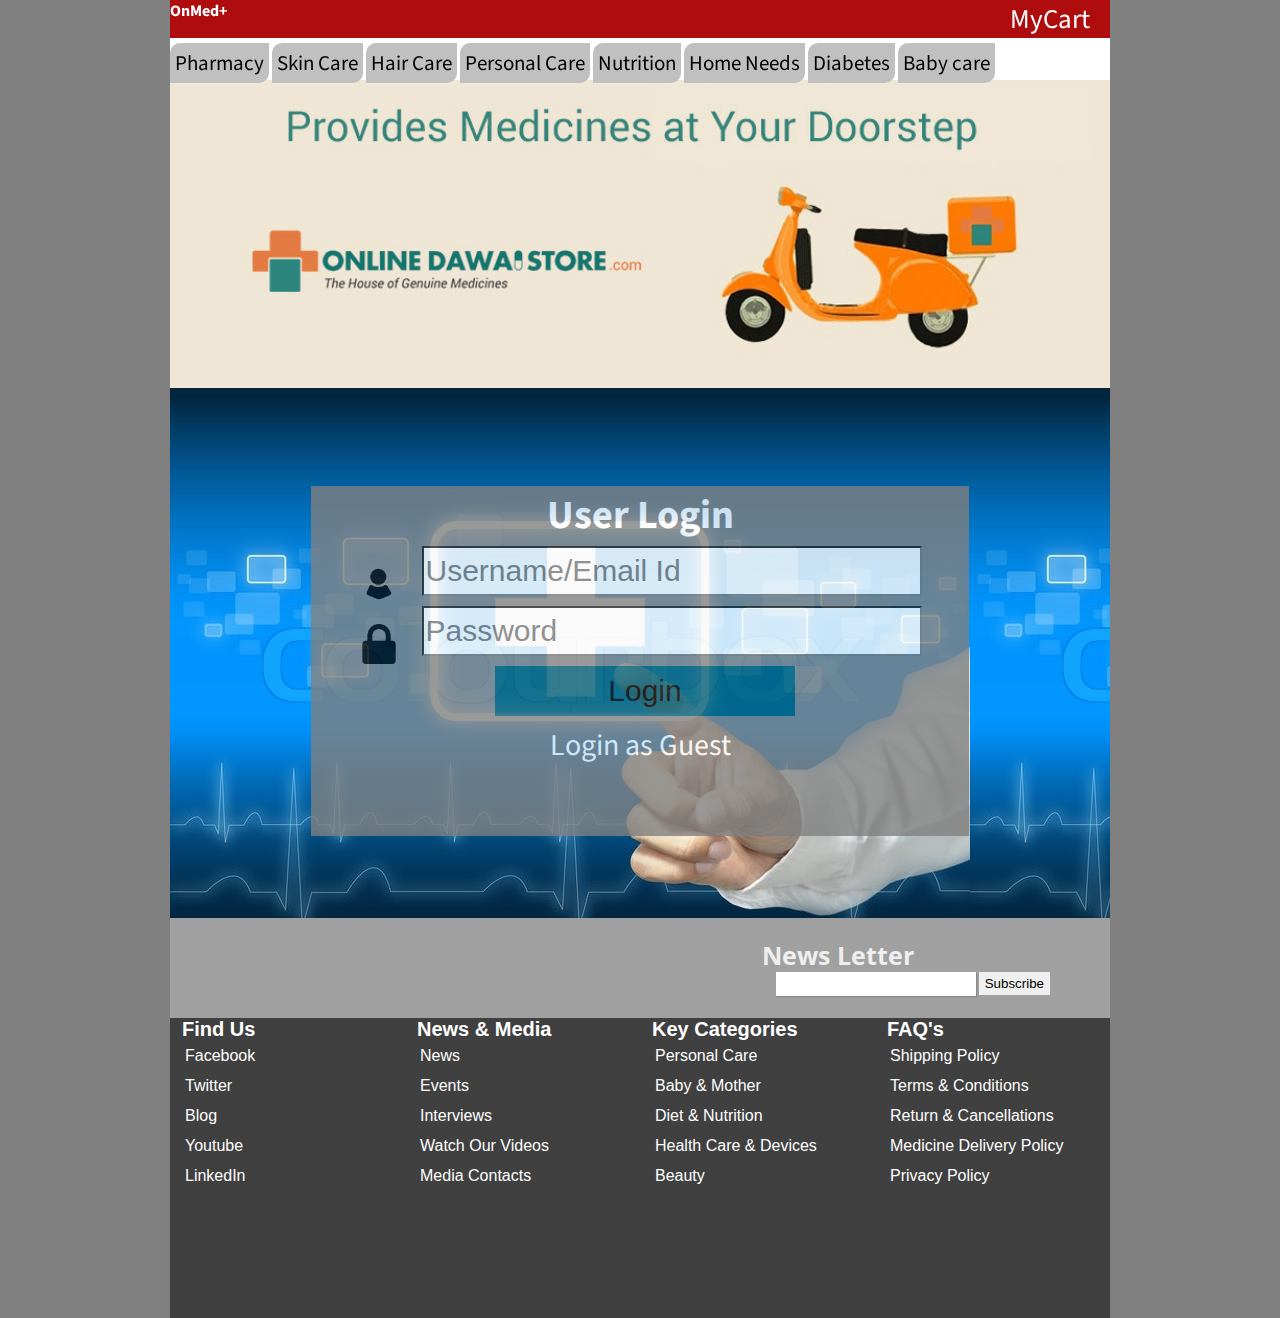
<file: index.html>
<!DOCTYPE HTML System>
<html>
	<head>
		<meta charset="UTF-8">
		<title>OnMed+</title> 
		<!--google font-->
		<link href="https://fonts.googleapis.com/css?family=Source+Sans+Pro" rel="stylesheet">
		<link href="https://fonts.googleapis.com/css?family=Open+Sans" rel="stylesheet">
		<!--960 frmaework-->
		<link rel = "stylesheet" href = "css/reset.css">
		<link rel = "stylesheet" href = "css/960_12_col.css">
		<!--specific style sheet-->
		<link rel = "stylesheet" href = "css/style.css">
	</head>
	<body class = "container_12">
		<header>
			<h1>OnMed+</h1>
			<div class = "mycart">
				<a href="#log">MyCart</a>
			</div>
			<nav>
				<a href="#">Pharmacy</a>
				<a href="skincare.html">Skin Care</a>
				<a href="#">Hair Care</a>
				<a href="#">Personal Care</a>
				<a href="#">Nutrition</a>
				<a href="#">Home Needs</a>
				<a href="#">Diabetes</a>
				<a href="#">Baby care</a>
			</nav>
		</header>
		<main>
			<img id = "doorstep" src="img/slide3.jpg" alt="doorstep_medicine"/>
		<div class="container" id="log">
			<div class="login" >
				<h3>User Login</h3>
				<img src="img/profilepic-default.png" alt="user_img"/>
				<input type="text" id="username" placeholder="Username/Email Id"/><br>
				<img src="img/lock-24-128.png" alt="pass_img"/>
				<input type="password" id="password" placeholder="Password"/><br>
				<input type="submit" id="login" value ="Login"/><br>
				<a href="pharmacy.html">Login as Guest</a>
			</div>
		</div>
		</main>
		<footer class = "grid_12">
			<div class="newsletter">
				<h5 id="NL">News Letter</h5>
				<input type="text"/>
				<button id="Subscribe">Subscribe</button>
			</div>
			<div class = "links">
				<div class = "find_us">
						<h4>Find Us</h4>
						<a href="#">Facebook</a>
						<a href="#">Twitter</a>
						<a href="#">Blog</a>
						<a href="#">Youtube</a>
						<a href="#">LinkedIn</a>
					</p>
				</div>
				<div class= "news">
						<h4>News & Media</h4>
						<a href="#">News</a>
						<a href="#">Events</a>
						<a href="#">Interviews</a>
						<a href="#">Watch Our Videos</a>
						<a href="#">Media Contacts</a>
				</div>
				<div class= "key_categories">
						<h4>Key Categories</h4>
						<a href="#">Personal Care</a>
						<a href="#">Baby & Mother</a>
						<a href="#">Diet & Nutrition</a>
						<a href="#">Health Care & Devices</a>
						<a href="#">Beauty</a>
				</div>
				<div class= "faq">
						<h4>FAQ's</h4>
						<a href="#">Shipping Policy</a>
						<a href="#">Terms & Conditions</a>
						<a href="#">Return & Cancellations</a>
						<a href="#">Medicine Delivery Policy</a>
						<a href="#">Privacy Policy</a>
				</div>
			</div>
		</footer>
	</body>
</html>
</file>
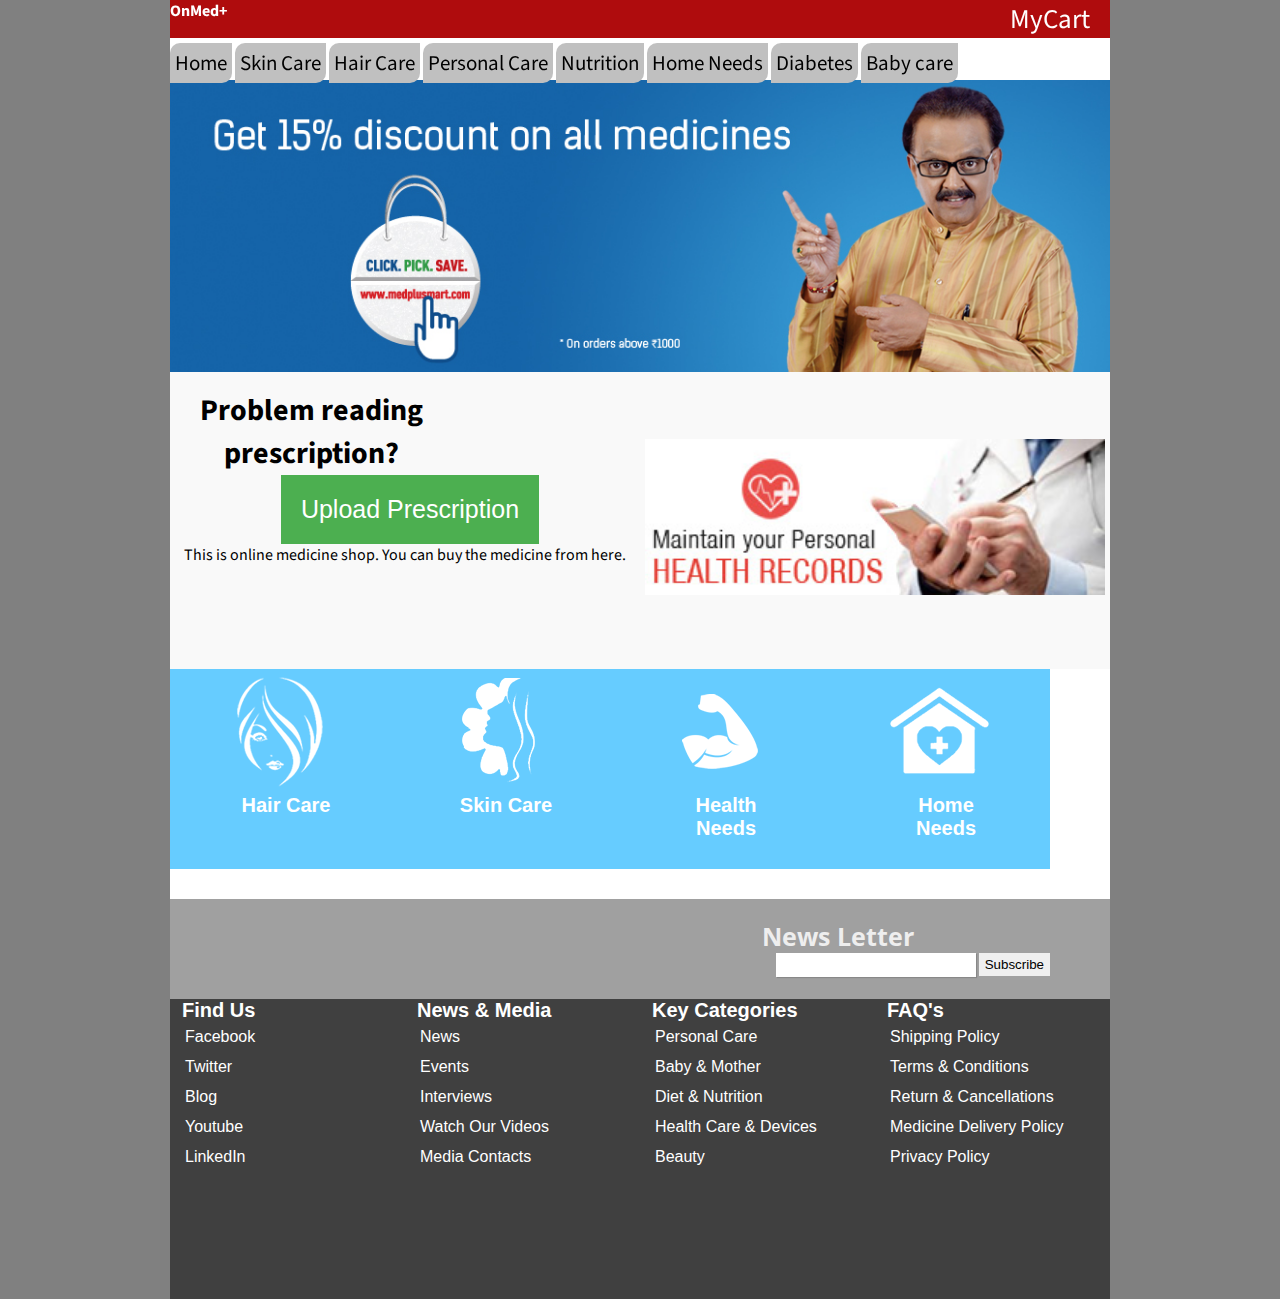
<file: pharmacy.html>
<!DOCTYPE HTML System>
<html>
	<head>
		<meta charset="UTF-8">
		<title>OnMed+</title> 
		<!--google font-->
		<link href="https://fonts.googleapis.com/css?family=Source+Sans+Pro" rel="stylesheet">
		<link href="https://fonts.googleapis.com/css?family=Open+Sans" rel="stylesheet">
		<!--960 frmaework-->
		<link rel = "stylesheet" href = "css/reset.css">
		<link rel = "stylesheet" href = "css/960_12_col.css">
		<!--specific style sheet-->
		<link rel = "stylesheet" href = "css/style.css">
	</head>
	<body class = "container_12">
		<header>
			<h1>OnMed+</h1>

			<div class = "mycart">
				<a href="index.html#log">MyCart</a>
			</div>
			<nav>
				<a href="index.html">Home</a>
				<a href="skincare.html">Skin Care</a>
				<a href="#">Hair Care</a>
				<a href="#">Personal Care</a>
				<a href="#">Nutrition</a>
				<a href="#">Home Needs</a>
				<a href="#">Diabetes</a>
				<a href="#">Baby care</a>
			</nav>
		</header>
		<main>
			<img id = "doorstep" src="img/pharmacybnr-dec.jpg" alt="pharmacy">
			<article class = "grid_12">
				<section class = "content">
					<h2>Problem reading prescription?</h2>
					<button class = "upload_pres">Upload Prescription</button>
					<P>This is online medicine shop. You can buy the medicine from here.</P>
				</section>

				<section class = "maintain_HR">
					<img src = "img/maintain-health-records.jpg" alt = "maintain-health-records">
				</section>
			</article>
			<div class = "category container_12">
				<aside class = "register grid_3 alpha">
					<section class= "reg">
						<img src = "img/hair_care.png" alt= "services_register.png">
						<h4>Hair Care</h4>
					</section>
				</aside>
				<aside class = "register grid_3">
					<section class= "reg">
						<a href="skincare.html"><img src = "img/skin_care.png" alt= "services_register.png"></a>
						<h4>Skin Care</h4>
					</section>
				</aside>
				<aside class = "register grid_3">
					<section class= "reg">
						<img src = "img/health_needs.png" alt= "services_register.png">
						<h4>Health Needs</h4>
					</section>
				</aside>
				<aside class = "register grid_3 omega">
					<section class= "reg">
						<img src = "img/home_needs.png" alt= "services_register.png">
						<h4>Home Needs</h4>
					</section>
				</aside>
			</div>
			<div id="white"><br>
			</div>
		</main>
<!--Footer Design-->
		<footer class = "grid_12">
			<div class="newsletter">
				<h5 id="NL">News Letter</h5>
				<input type="text"/>
				<button id="Subscribe">Subscribe</button>
			</div>
			<div class = "links">
				<div class = "find_us">
						<h4>Find Us</h4>
						<a href="#">Facebook</a>
						<a href="#">Twitter</a>
						<a href="#">Blog</a>
						<a href="#">Youtube</a>
						<a href="#">LinkedIn</a>
					</p>
				</div>
				<div class= "news">
						<h4>News & Media</h4>
						<a href="#">News</a>
						<a href="#">Events</a>
						<a href="#">Interviews</a>
						<a href="#">Watch Our Videos</a>
						<a href="#">Media Contacts</a>
				</div>
				<div class= "key_categories">
						<h4>Key Categories</h4>
						<a href="#">Personal Care</a>
						<a href="#">Baby & Mother</a>
						<a href="#">Diet & Nutrition</a>
						<a href="#">Health Care & Devices</a>
						<a href="#">Beauty</a>
				</div>
				<div class= "faq">
						<h4>FAQ's</h4>
						<a href="#">Shipping Policy</a>
						<a href="#">Terms & Conditions</a>
						<a href="#">Return & Cancellations</a>
						<a href="#">Medicine Delivery Policy</a>
						<a href="#">Privacy Policy</a>
				</div>
			</div>
		</footer>
	</body>
</html>
</file>
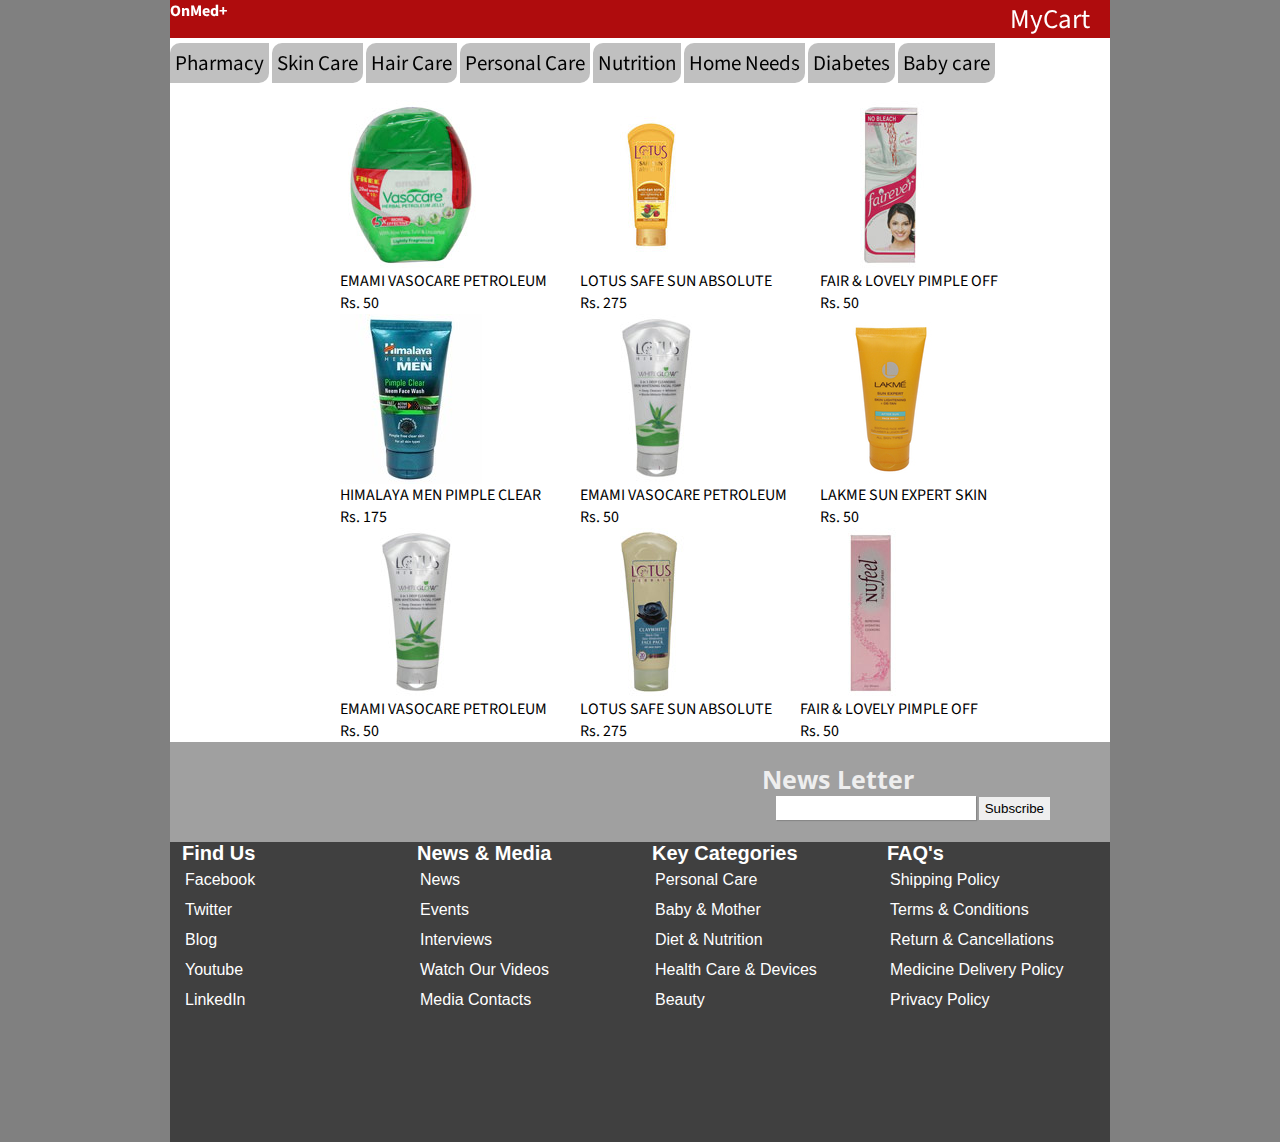
<file: skincare.html>
<!DOCTYPE HTML System>
<html>
	<head>
		<meta charset="UTF-8">
		<title>OnMed+</title> 
		<!--google font-->
		<link href="https://fonts.googleapis.com/css?family=Source+Sans+Pro" rel="stylesheet">
		<link href="https://fonts.googleapis.com/css?family=Open+Sans" rel="stylesheet">
		<!--960 frmaework-->
		<link rel = "stylesheet" href = "css/reset.css">
		<link rel = "stylesheet" href = "css/960_12_col.css">
		<!--specific style sheet-->
		<link rel = "stylesheet" href = "css/style.css">
	</head>
	<body class = "container_12">
		<header>
			<h1>OnMed+</h1>

			<div class = "mycart">
				<a href="#log">MyCart</a>
			</div>
			<nav>
				<a href="index.html">Pharmacy</a>
				<a href="#">Skin Care</a>
				<a href="#">Hair Care</a>
				<a href="#">Personal Care</a>
				<a href="#">Nutrition</a>
				<a href="#">Home Needs</a>
				<a href="#">Diabetes</a>
				<a href="#">Baby care</a>
			</nav>
		</header>
		<main>
			<div class="skin_prod container_12" id="skin_prod">
				<div class="grid_2">
					<br>
				</div>
				<div class="grid_3">
					<img src="img/EMAM0040_S.jpg">
					<p>EMAMI VASOCARE PETROLEUM</p>
					<p>Rs. 50</p>
				</div>
				<div class="grid_3">
					<img src="img/LOTU0004_S.jpg">
					<p>LOTUS SAFE SUN ABSOLUTE</p>
					<p>Rs. 275</p>
				</div>
				<div class="grid_3">
					<img src="img/FAIR0014_S.jpg">
					<p>FAIR & LOVELY PIMPLE OFF</p>
					<p>Rs. 50</p>
				</div>
				<div class="grid_2">
					<br>
				</div>
				<div class="grid_3">
					<img src="img/HIMA0368_S.jpg">
					<p>HIMALAYA MEN PIMPLE CLEAR </p>
					<p>Rs. 175</p>
				</div><br>
				<div class="grid_3">
					<img src="img/LOTU0031_S.jpg">
					<p>EMAMI VASOCARE PETROLEUM</p>
					<p>Rs. 50</p>
				</div>
				<div class="grid_3">
					<img src="img/LAKM0030_S.jpg">
					<p>LAKME SUN EXPERT SKIN</p>
					<p>Rs. 50</p>
				</div>
				<div class="grid_2">
					<br>
				</div>
				<div class="grid_3 ">
					<img src="img/LOTU0031_S.jpg">
					<p>EMAMI VASOCARE PETROLEUM</p>
					<p>Rs. 50</p>
				</div>
				<div class="grid_3 omega">
					<img src="img/LOTU0060_S.jpg">
					<p>LOTUS SAFE SUN ABSOLUTE</p>
					<p>Rs. 275</p>
				</div>
				<div class="grid_3 alpha">
					<img src="img/NUFE0013_S.jpg">
					<p>FAIR & LOVELY PIMPLE OFF</p>
					<p>Rs. 50</p>
				</div>
			</div>
		</main>
		<footer class = "grid_12">
			<div class="newsletter">
				<h5 id="NL">News Letter</h5>
				<input type="text"/>
				<button id="Subscribe">Subscribe</button>
			</div>
			<div class = "links">
				<div class = "find_us">
						<h4>Find Us</h4>
						<a href="#">Facebook</a>
						<a href="#">Twitter</a>
						<a href="#">Blog</a>
						<a href="#">Youtube</a>
						<a href="#">LinkedIn</a>
					</p>
				</div>
				<div class= "news">
						<h4>News & Media</h4>
						<a href="#">News</a>
						<a href="#">Events</a>
						<a href="#">Interviews</a>
						<a href="#">Watch Our Videos</a>
						<a href="#">Media Contacts</a>
				</div>
				<div class= "key_categories">
						<h4>Key Categories</h4>
						<a href="#">Personal Care</a>
						<a href="#">Baby & Mother</a>
						<a href="#">Diet & Nutrition</a>
						<a href="#">Health Care & Devices</a>
						<a href="#">Beauty</a>
				</div>
				<div class= "faq">
						<h4>FAQ's</h4>
						<a href="#">Shipping Policy</a>
						<a href="#">Terms & Conditions</a>
						<a href="#">Return & Cancellations</a>
						<a href="#">Medicine Delivery Policy</a>
						<a href="#">Privacy Policy</a>
				</div>
			</div>
		</footer>
	</body>
</html>
</file>
<file: css/960_12_col.css>
/*
  960 Grid System ~ Core CSS.
  Learn more ~ http://960.gs/

  Licensed under GPL and MIT.
*/

/*
  Forces backgrounds to span full width,
  even if there is horizontal scrolling.
  Increase this if your layout is wider.

  Note: IE6 works fine without this fix.
*/

body {
  min-width: 960px;
}

/* `Container
----------------------------------------------------------------------------------------------------*/

.container_12 {
  margin-left: auto;
  margin-right: auto;
  width: 960px;
}

/* `Grid >> Global
----------------------------------------------------------------------------------------------------*/

.grid_1,
.grid_2,
.grid_3,
.grid_4,
.grid_5,
.grid_6,
.grid_7,
.grid_8,
.grid_9,
.grid_10,
.grid_11,
.grid_12 {
  display: inline;
  float: left;
  margin-left: 10px;
  margin-right: 10px;
}

.push_1, .pull_1,
.push_2, .pull_2,
.push_3, .pull_3,
.push_4, .pull_4,
.push_5, .pull_5,
.push_6, .pull_6,
.push_7, .pull_7,
.push_8, .pull_8,
.push_9, .pull_9,
.push_10, .pull_10,
.push_11, .pull_11 {
  position: relative;
}

/* `Grid >> Children (Alpha ~ First, Omega ~ Last)
----------------------------------------------------------------------------------------------------*/

.alpha {
  margin-left: 0;
}

.omega {
  margin-right: 0;
}

/* `Grid >> 12 Columns
----------------------------------------------------------------------------------------------------*/

.container_12 .grid_1 {
  width: 60px;
}

.container_12 .grid_2 {
  width: 140px;
}

.container_12 .grid_3 {
  width: 220px;
}

.container_12 .grid_4 {
  width: 300px;
}

.container_12 .grid_5 {
  width: 380px;
}

.container_12 .grid_6 {
  width: 460px;
}

.container_12 .grid_7 {
  width: 540px;
}

.container_12 .grid_8 {
  width: 620px;
}

.container_12 .grid_9 {
  width: 700px;
}

.container_12 .grid_10 {
  width: 780px;
}

.container_12 .grid_11 {
  width: 860px;
}

.container_12 .grid_12 {
  width: 940px;
}

/* `Prefix Extra Space >> 12 Columns
----------------------------------------------------------------------------------------------------*/

.container_12 .prefix_1 {
  padding-left: 80px;
}

.container_12 .prefix_2 {
  padding-left: 160px;
}

.container_12 .prefix_3 {
  padding-left: 240px;
}

.container_12 .prefix_4 {
  padding-left: 320px;
}

.container_12 .prefix_5 {
  padding-left: 400px;
}

.container_12 .prefix_6 {
  padding-left: 480px;
}

.container_12 .prefix_7 {
  padding-left: 560px;
}

.container_12 .prefix_8 {
  padding-left: 640px;
}

.container_12 .prefix_9 {
  padding-left: 720px;
}

.container_12 .prefix_10 {
  padding-left: 800px;
}

.container_12 .prefix_11 {
  padding-left: 880px;
}

/* `Suffix Extra Space >> 12 Columns
----------------------------------------------------------------------------------------------------*/

.container_12 .suffix_1 {
  padding-right: 80px;
}

.container_12 .suffix_2 {
  padding-right: 160px;
}

.container_12 .suffix_3 {
  padding-right: 240px;
}

.container_12 .suffix_4 {
  padding-right: 320px;
}

.container_12 .suffix_5 {
  padding-right: 400px;
}

.container_12 .suffix_6 {
  padding-right: 480px;
}

.container_12 .suffix_7 {
  padding-right: 560px;
}

.container_12 .suffix_8 {
  padding-right: 640px;
}

.container_12 .suffix_9 {
  padding-right: 720px;
}

.container_12 .suffix_10 {
  padding-right: 800px;
}

.container_12 .suffix_11 {
  padding-right: 880px;
}

/* `Push Space >> 12 Columns
----------------------------------------------------------------------------------------------------*/

.container_12 .push_1 {
  left: 80px;
}

.container_12 .push_2 {
  left: 160px;
}

.container_12 .push_3 {
  left: 240px;
}

.container_12 .push_4 {
  left: 320px;
}

.container_12 .push_5 {
  left: 400px;
}

.container_12 .push_6 {
  left: 480px;
}

.container_12 .push_7 {
  left: 560px;
}

.container_12 .push_8 {
  left: 640px;
}

.container_12 .push_9 {
  left: 720px;
}

.container_12 .push_10 {
  left: 800px;
}

.container_12 .push_11 {
  left: 880px;
}

/* `Pull Space >> 12 Columns
----------------------------------------------------------------------------------------------------*/

.container_12 .pull_1 {
  left: -80px;
}

.container_12 .pull_2 {
  left: -160px;
}

.container_12 .pull_3 {
  left: -240px;
}

.container_12 .pull_4 {
  left: -320px;
}

.container_12 .pull_5 {
  left: -400px;
}

.container_12 .pull_6 {
  left: -480px;
}

.container_12 .pull_7 {
  left: -560px;
}

.container_12 .pull_8 {
  left: -640px;
}

.container_12 .pull_9 {
  left: -720px;
}

.container_12 .pull_10 {
  left: -800px;
}

.container_12 .pull_11 {
  left: -880px;
}

/* `Clear Floated Elements
----------------------------------------------------------------------------------------------------*/

/* http://sonspring.com/journal/clearing-floats */

.clear {
  clear: both;
  display: block;
  overflow: hidden;
  visibility: hidden;
  width: 0;
  height: 0;
}

/* http://www.yuiblog.com/blog/2010/09/27/clearfix-reloaded-overflowhidden-demystified */

.clearfix:before,
.clearfix:after,
.container_12:before,
.container_12:after {
  content: '.';
  display: block;
  overflow: hidden;
  visibility: hidden;
  font-size: 0;
  line-height: 0;
  width: 0;
  height: 0;
}

.clearfix:after,
.container_12:after {
  clear: both;
}

/*
  The following zoom:1 rule is specifically for IE6 + IE7.
  Move to separate stylesheet if invalid CSS is a problem.
*/

.clearfix,
.container_12 {
  zoom: 1;
}
</file>
<file: css/style.css>
/*----------------------------------Style for body-----------------------*/
body
{
	background: gray;
	margin-top: 0px;
	font-family: 'Source Sans Pro', sans-serif;
}


/*------------------------------------header style-------------------------*/
header{
	background: #af0c0d;
	display: inline-block;
	position: fixed;
	height: 38px;
	width: 940px;
	margin-left: 10px;
	margin-bottom: 0px;
	/*background: #005d74;*/
}


h1{
	float: left;
	color: white;
	margin-top: 0px;
	margin-bottom: 0px;
	width: 34%;
	padding-top: 0px;
	height: 38px;
}

/*--------------------------------mycart style-------------------------------*/
.mycart a
{
	float: right;
	color: white;
	font-size: 27px;
	padding-top: -10px;
	text-decoration: none;
	width: 100px;
	height: 38px;
	padding-left: 10px;

}

.mycart a:hover
{
	color: white;
	font-size: 30px;
	background: #bf1c1d;
}

/*---------------------navigation styles--------------------*/

nav{
	float: left;
	margin-top: 0px;
	width: 100%;
	background: white;
	height: 32px;
	padding-top: 10px;
	text-align: justify;



}

nav a{
	padding: 5px 5px 5px 5px;
	color: black;
	text-decoration: none;
	font-size: 21px;
	background: #ff9999;
	border-bottom-right-radius: 10px;
	border-top-left-radius: 10px;
	transition: font-size 0.5s;
	/*background: #E4F0FE;*/
	background: #C0C0C0;

}

nav a:hover{
	color: #005d74;
	font-size: 27px;

}

/*-------------------------------hero unit-----------------------*/

#doorstep
{
	width: 940px;
	padding-left: 10px;
	margin-bottom: 0px;
	margin-top: 70px;
}


/*----------------------Login box style--------------------------------*/
.container
{
	height: 500px;
	background-color: white;
	background-image: url("../img/med.jpg");*/
	margin-top: -20px;
	padding-top: 30px;
	margin-left: 10px;
	width: 940px;
	text-align: center;
	
}




.login
{
	width: 70%;
	height: 70%;
	margin: auto;
	margin-top: 68px;
	background-color: gray;
	opacity: 0.8;
	line-height: 60px;
}

.login input
{
	margin-top: 0px;
	background-color: orange;
	width: 500px;
	height: 50px;
	background: #f9f9f9;
	margin-left: 20px;
	font-size: 30px;

	

}


#login
{
	margin: auto;
	width: 300px;
	margin-left: 10px;
	background-color: #005d74;
	border: none;
	margin-bottom: 25px;
}

.login img
{
	width: 40px;
	height: 40px;
	padding-top: 15px;
}

#login_img
{
	width: 100%;
	height: 100%;
}

.login a
{
	line-height: 10px;
	text-decoration: none;
	font-size: 30px;
	color: white;
	margin-top: 10px;
}

h3
{
	font-size: 40px;
	margin-bottom: 0px;
	color: white;
}


/*---------------------------home page main article-----------------------*/
article.grid_12{
	background: #F9F9F9;
	margin-top: 30px;
	height: 300px;
	margin-top: -3px;

}


.maintain_HR
{
	margin-top: 0px;
	float: left;
	width: 50%;
	height: 100%;
	
}

.maintain_HR img{

	margin-top: 15%;
	height: 52%;
}

.content
{
	float: left;
	height: 10%
	width: 100%;

}

.content h2
{
	font-size: 30px;
	width: 60%;
}

.upload_pres
{
	background-color: #4caf50;
	color:white;
	font-size: 25px;
	padding: 20px 20px 20px 20px;
	margin-left: 10px;
	cursor: pointer;
	border:none;
	
}

/*--------------------category st--------------------------------*/

.register,.reg
{
	background: #66ccff;
	margin-right: 0px;
	color: white;
	margin: auto;
	text-align: center;

}

.register:hover
{
		transform: scale(1.1);
		transition:0.6s;

}


div.container_12
{
	background-color: white;
	width: 940px;
	margin-top: 295px;
	margin-left: 10px;
}


section
{
	height: 200px;
	margin-top: 20px;
	width: 50%;
	text-align: center;
}

h4{
	font-size: 20px;
}

#white
{
	background-color: white;
	height: 30px;
	width: 940px;
	margin-left: 10px;
	content: ".";
}

/*------------------Footer part css design------------------------------*/
footer
{
	background: #404040;
	height: 400px;
}

.newsletter
{
	background: #A0A0A0;
	float: right;
	width: 880px;
	height: 80px;
	text-align: right;
	padding-top: 20px;
	padding-right: 60px;
	

}
.newsletter input
{
	box-shadow: 1px 1px 1px #888888;
	width: 200px;
	height: 24px;
	border:none;
}

.newsletter button
{
	height: 23px;
	background-color: yellow,#005d74;
	border:none;

}

.links div a
{
	color:white;
	display: block;
	line-height: 30px;
	text-decoration: none;
	font-size: 16px;
	font-family: arial;
	padding-left: 15px;
}

h4
{
	color:white;
	font-family: arial;
	padding-left: 12px;
}
#NL{
	font-size: 25px;
	margin-top: 0px;
	margin-bottom: 0px;
	padding-right: 136px;
	color: #eeeeee;

    font-family: 'Open Sans', sans-serif;
}
.links div
{
	float:left;
	width: 235px
}


/*-----------------------skin product------------------------*/

#skin_prod
{
	margin-top: 100px;
	margin: auto;
	padding-top: 100px;

}

#skin_prod div.grid_3 img:hover
{
	transform: scale(1.1);
	transition:1s;
}
</file>
